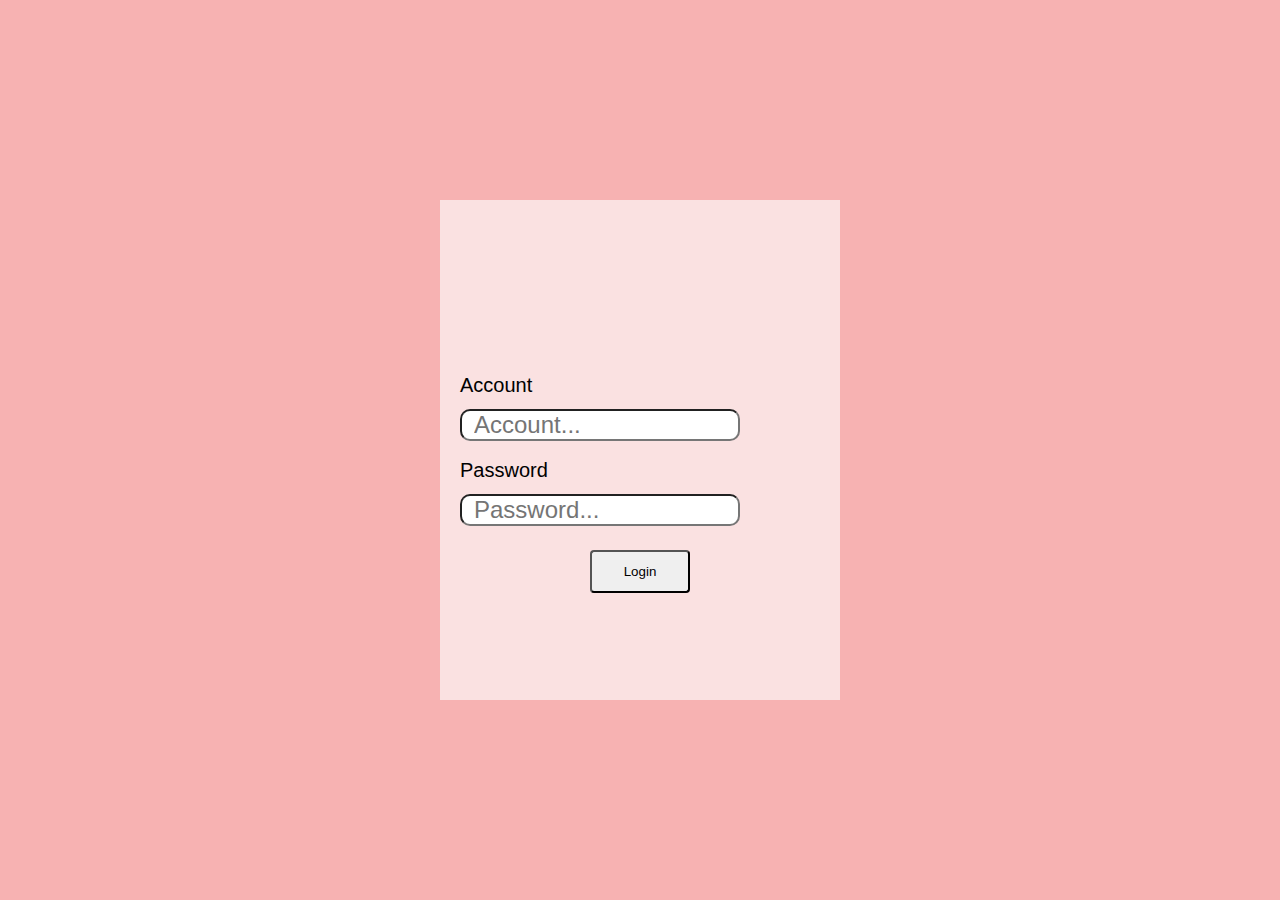
<file: admin.html>
<!DOCTYPE html>
<html lang="en">
  <head>
    <meta charset="UTF-8" />
    <meta http-equiv="X-UA-Compatible" content="IE=edge" />
    <meta name="viewport" content="width=device-width, initial-scale=1.0" />
    <!-- Boxicons CSS -->
    <link
      href="https://unpkg.com/boxicons@2.1.2/css/boxicons.min.css"
      rel="stylesheet"
    />
    
    <link rel="stylesheet" href="./assets/css/admin.css" />

    <title>Admin</title>
  </head>
  <body>
    <div class="overlay">
        <div class="admin_login">
            <label for="account">Account</label>
            <input id="account" type="text" placeholder="Account...">
            <br>
            <label for="password">Password</label>
            <input id="password" type="password" placeholder="Password...">
            <button>Login</button>
        </div>
    </div>
    <div class="admin">
    <div class="slide-menu">
      <div class="brand-name">
        <h1>Wedding</h1>
      </div>
      <ul>
        <li>
          <svg
            fill="rgb(252, 96, 13)"
            xmlns="http://www.w3.org/2000/svg"
            viewBox="0 0 512 512"
          >
            <path
              d="M88 48C101.3 48 112 58.75 112 72V120C112 133.3 101.3 144 88 144H40C26.75 144 16 133.3 16 120V72C16 58.75 26.75 48 40 48H88zM480 64C497.7 64 512 78.33 512 96C512 113.7 497.7 128 480 128H192C174.3 128 160 113.7 160 96C160 78.33 174.3 64 192 64H480zM480 224C497.7 224 512 238.3 512 256C512 273.7 497.7 288 480 288H192C174.3 288 160 273.7 160 256C160 238.3 174.3 224 192 224H480zM480 384C497.7 384 512 398.3 512 416C512 433.7 497.7 448 480 448H192C174.3 448 160 433.7 160 416C160 398.3 174.3 384 192 384H480zM16 232C16 218.7 26.75 208 40 208H88C101.3 208 112 218.7 112 232V280C112 293.3 101.3 304 88 304H40C26.75 304 16 293.3 16 280V232zM88 368C101.3 368 112 378.7 112 392V440C112 453.3 101.3 464 88 464H40C26.75 464 16 453.3 16 440V392C16 378.7 26.75 368 40 368H88z"
            />
          </svg>
          &nbsp; Dashboard
        </li>
        <li>
          <svg
            fill="rgb(252, 96, 13)"
            xmlns="http://www.w3.org/2000/svg"
            viewBox="0 0 512 512"
          >
            <path
              d="M0 96C0 60.65 28.65 32 64 32H448C483.3 32 512 60.65 512 96V416C512 451.3 483.3 480 448 480H64C28.65 480 0 451.3 0 416V96zM64 160H128V96H64V160zM448 96H192V160H448V96zM64 288H128V224H64V288zM448 224H192V288H448V224zM64 416H128V352H64V416zM448 352H192V416H448V352z"
            />
          </svg>
          &nbsp; Inventory
        </li>
        <li>
          <i class="bx bx-loader"></i>
          &nbsp; Pendding
        </li>
        <li>
          <svg
            fill="rgb(252, 96, 13)"
            xmlns="http://www.w3.org/2000/svg"
            viewBox="0 0 384 512"
          >
            <path
              d="M336 64h-53.88C268.9 26.8 233.7 0 192 0S115.1 26.8 101.9 64H48C21.5 64 0 85.48 0 112v352C0 490.5 21.5 512 48 512h288c26.5 0 48-21.48 48-48v-352C384 85.48 362.5 64 336 64zM192 64c17.67 0 32 14.33 32 32s-14.33 32-32 32S160 113.7 160 96S174.3 64 192 64zM282.9 262.8l-88 112c-4.047 5.156-10.02 8.438-16.53 9.062C177.6 383.1 176.8 384 176 384c-5.703 0-11.25-2.031-15.62-5.781l-56-48c-10.06-8.625-11.22-23.78-2.594-33.84c8.609-10.06 23.77-11.22 33.84-2.594l36.98 31.69l72.52-92.28c8.188-10.44 23.3-12.22 33.7-4.062C289.3 237.3 291.1 252.4 282.9 262.8z"
            />
          </svg>
          &nbsp; Order
        </li>
        <li>
          <svg
            fill="rgb(252, 96, 13)"
            xmlns="http://www.w3.org/2000/svg"
            viewBox="0 0 512 512"
          >
            <path
              d="M512 80C512 98.01 497.7 114.6 473.6 128C444.5 144.1 401.2 155.5 351.3 158.9C347.7 157.2 343.9 155.5 340.1 153.9C300.6 137.4 248.2 128 192 128C183.7 128 175.6 128.2 167.5 128.6L166.4 128C142.3 114.6 128 98.01 128 80C128 35.82 213.1 0 320 0C426 0 512 35.82 512 80V80zM160.7 161.1C170.9 160.4 181.3 160 192 160C254.2 160 309.4 172.3 344.5 191.4C369.3 204.9 384 221.7 384 240C384 243.1 383.3 247.9 381.9 251.7C377.3 264.9 364.1 277 346.9 287.3C346.9 287.3 346.9 287.3 346.9 287.3C346.8 287.3 346.6 287.4 346.5 287.5L346.5 287.5C346.2 287.7 345.9 287.8 345.6 288C310.6 307.4 254.8 320 192 320C132.4 320 79.06 308.7 43.84 290.9C41.97 289.9 40.15 288.1 38.39 288C14.28 274.6 0 258 0 240C0 205.2 53.43 175.5 128 164.6C138.5 163 149.4 161.8 160.7 161.1L160.7 161.1zM391.9 186.6C420.2 182.2 446.1 175.2 468.1 166.1C484.4 159.3 499.5 150.9 512 140.6V176C512 195.3 495.5 213.1 468.2 226.9C453.5 234.3 435.8 240.5 415.8 245.3C415.9 243.6 416 241.8 416 240C416 218.1 405.4 200.1 391.9 186.6V186.6zM384 336C384 354 369.7 370.6 345.6 384C343.8 384.1 342 385.9 340.2 386.9C304.9 404.7 251.6 416 192 416C129.2 416 73.42 403.4 38.39 384C14.28 370.6 .0003 354 .0003 336V300.6C12.45 310.9 27.62 319.3 43.93 326.1C83.44 342.6 135.8 352 192 352C248.2 352 300.6 342.6 340.1 326.1C347.9 322.9 355.4 319.2 362.5 315.2C368.6 311.8 374.3 308 379.7 304C381.2 302.9 382.6 301.7 384 300.6L384 336zM416 278.1C434.1 273.1 452.5 268.6 468.1 262.1C484.4 255.3 499.5 246.9 512 236.6V272C512 282.5 507 293 497.1 302.9C480.8 319.2 452.1 332.6 415.8 341.3C415.9 339.6 416 337.8 416 336V278.1zM192 448C248.2 448 300.6 438.6 340.1 422.1C356.4 415.3 371.5 406.9 384 396.6V432C384 476.2 298 512 192 512C85.96 512 .0003 476.2 .0003 432V396.6C12.45 406.9 27.62 415.3 43.93 422.1C83.44 438.6 135.8 448 192 448z"
            />
          </svg>
          &nbsp; Profit
        </li>
        <li>
          <svg
            fill="rgb(252, 96, 13)"
            xmlns="http://www.w3.org/2000/svg"
            viewBox="0 0 640 512"
          >
            <path
              d="M184 88C184 118.9 158.9 144 128 144C97.07 144 72 118.9 72 88C72 57.07 97.07 32 128 32C158.9 32 184 57.07 184 88zM208.4 196.3C178.7 222.7 160 261.2 160 304C160 338.3 171.1 369.8 192 394.5V416C192 433.7 177.7 448 160 448H96C78.33 448 64 433.7 64 416V389.2C26.16 371.2 0 332.7 0 288C0 226.1 50.14 176 112 176H144C167.1 176 190.2 183.5 208.4 196.3V196.3zM64 245.7C54.04 256.9 48 271.8 48 288C48 304.2 54.04 319.1 64 330.3V245.7zM448 416V394.5C468 369.8 480 338.3 480 304C480 261.2 461.3 222.7 431.6 196.3C449.8 183.5 472 176 496 176H528C589.9 176 640 226.1 640 288C640 332.7 613.8 371.2 576 389.2V416C576 433.7 561.7 448 544 448H480C462.3 448 448 433.7 448 416zM576 330.3C585.1 319.1 592 304.2 592 288C592 271.8 585.1 256.9 576 245.7V330.3zM568 88C568 118.9 542.9 144 512 144C481.1 144 456 118.9 456 88C456 57.07 481.1 32 512 32C542.9 32 568 57.07 568 88zM256 96C256 60.65 284.7 32 320 32C355.3 32 384 60.65 384 96C384 131.3 355.3 160 320 160C284.7 160 256 131.3 256 96zM448 304C448 348.7 421.8 387.2 384 405.2V448C384 465.7 369.7 480 352 480H288C270.3 480 256 465.7 256 448V405.2C218.2 387.2 192 348.7 192 304C192 242.1 242.1 192 304 192H336C397.9 192 448 242.1 448 304zM256 346.3V261.7C246 272.9 240 287.8 240 304C240 320.2 246 335.1 256 346.3zM384 261.7V346.3C393.1 335 400 320.2 400 304C400 287.8 393.1 272.9 384 261.7z"
            />
          </svg>
          &nbsp; Team
        </li>
        <li>
          <svg
            fill="rgb(252, 96, 13)"
            xmlns="http://www.w3.org/2000/svg"
            viewBox="0 0 512 512"
          >
            <path
              d="M511.1 63.1v287.1c0 35.25-28.75 63.1-64 63.1h-144l-124.9 93.68c-7.875 5.75-19.12 .0497-19.12-9.7v-83.98h-96c-35.25 0-64-28.75-64-63.1V63.1c0-35.25 28.75-63.1 64-63.1h384C483.2 0 511.1 28.75 511.1 63.1z"
            />
          </svg>
          &nbsp; Message
        </li>
        <li>
          <svg
            fill="rgb(252, 96, 13)"
            xmlns="http://www.w3.org/2000/svg"
            viewBox="0 0 512 512"
          >
            <path
              d="M495.9 166.6C499.2 175.2 496.4 184.9 489.6 191.2L446.3 230.6C447.4 238.9 448 247.4 448 256C448 264.6 447.4 273.1 446.3 281.4L489.6 320.8C496.4 327.1 499.2 336.8 495.9 345.4C491.5 357.3 486.2 368.8 480.2 379.7L475.5 387.8C468.9 398.8 461.5 409.2 453.4 419.1C447.4 426.2 437.7 428.7 428.9 425.9L373.2 408.1C359.8 418.4 344.1 427 329.2 433.6L316.7 490.7C314.7 499.7 307.7 506.1 298.5 508.5C284.7 510.8 270.5 512 255.1 512C241.5 512 227.3 510.8 213.5 508.5C204.3 506.1 197.3 499.7 195.3 490.7L182.8 433.6C167 427 152.2 418.4 138.8 408.1L83.14 425.9C74.3 428.7 64.55 426.2 58.63 419.1C50.52 409.2 43.12 398.8 36.52 387.8L31.84 379.7C25.77 368.8 20.49 357.3 16.06 345.4C12.82 336.8 15.55 327.1 22.41 320.8L65.67 281.4C64.57 273.1 64 264.6 64 256C64 247.4 64.57 238.9 65.67 230.6L22.41 191.2C15.55 184.9 12.82 175.3 16.06 166.6C20.49 154.7 25.78 143.2 31.84 132.3L36.51 124.2C43.12 113.2 50.52 102.8 58.63 92.95C64.55 85.8 74.3 83.32 83.14 86.14L138.8 103.9C152.2 93.56 167 84.96 182.8 78.43L195.3 21.33C197.3 12.25 204.3 5.04 213.5 3.51C227.3 1.201 241.5 0 256 0C270.5 0 284.7 1.201 298.5 3.51C307.7 5.04 314.7 12.25 316.7 21.33L329.2 78.43C344.1 84.96 359.8 93.56 373.2 103.9L428.9 86.14C437.7 83.32 447.4 85.8 453.4 92.95C461.5 102.8 468.9 113.2 475.5 124.2L480.2 132.3C486.2 143.2 491.5 154.7 495.9 166.6V166.6zM256 336C300.2 336 336 300.2 336 255.1C336 211.8 300.2 175.1 256 175.1C211.8 175.1 176 211.8 176 255.1C176 300.2 211.8 336 256 336z"
            />
          </svg>
          &nbsp; Setting
        </li>
        <li>
          <i class="bx bxs-left-arrow-square"></i>
          &nbsp; Log out
        </li>
      </ul>
    </div>
    <div class="container">
      <div class="header">
        <div class="nav">
          <div class="search">
            <input type="text" placeholder="  Search..." />
            <svg
              fill="rgb(252, 96, 13)"
              xmlns="http://www.w3.org/2000/svg"
              viewBox="0 0 512 512"
            >
              <path
                d="M500.3 443.7l-119.7-119.7c27.22-40.41 40.65-90.9 33.46-144.7C401.8 87.79 326.8 13.32 235.2 1.723C99.01-15.51-15.51 99.01 1.724 235.2c11.6 91.64 86.08 166.7 177.6 178.9c53.8 7.189 104.3-6.236 144.7-33.46l119.7 119.7c15.62 15.62 40.95 15.62 56.57 0C515.9 484.7 515.9 459.3 500.3 443.7zM79.1 208c0-70.58 57.42-128 128-128s128 57.42 128 128c0 70.58-57.42 128-128 128S79.1 278.6 79.1 208z"
              />
            </svg>
          </div>
          <div class="user">
            <svg
              fill="rgb(252, 96, 13)"
              xmlns="http://www.w3.org/2000/svg"
              viewBox="0 0 448 512"
            >
              <path
                d="M224 256c70.7 0 128-57.31 128-128s-57.3-128-128-128C153.3 0 96 57.31 96 128S153.3 256 224 256zM274.7 304H173.3C77.61 304 0 381.6 0 477.3c0 19.14 15.52 34.67 34.66 34.67h378.7C432.5 512 448 496.5 448 477.3C448 381.6 370.4 304 274.7 304z"
              />
            </svg>
            <div class="user-name">Nguyễn Thị Tú Anh</div>
          </div>
        </div>
      </div>
      <div class="box">
        <div class="box-item">
          <div class="content-in-box-item">
            <h3>Total Order</h3>
            <span>40,876</span>
            <div class="small-text">
              <svg fill="#99eaeb" xmlns="http://www.w3.org/2000/svg" viewBox="0 0 512 512">
                <path
                  d="M256 0C114.6 0 0 114.6 0 256c0 141.4 114.6 256 256 256s256-114.6 256-256C512 114.6 397.4 0 256 0zM382.6 254.6c-12.5 12.5-32.75 12.5-45.25 0L288 205.3V384c0 17.69-14.33 32-32 32s-32-14.31-32-32V205.3L174.6 254.6c-12.5 12.5-32.75 12.5-45.25 0s-12.5-32.75 0-45.25l103.1-103.1C241.3 97.4 251.1 96 256 96c4.881 0 14.65 1.391 22.65 9.398l103.1 103.1C395.1 221.9 395.1 242.1 382.6 254.6z"
                />
              </svg>
              <h6>Up from yesterday</h6>
            </div>
          </div>

          <div class="icon-cart">
            <svg fill="#f0813b" xmlns="http://www.w3.org/2000/svg" viewBox="0 0 576 512">
              <path
                d="M96 0C107.5 0 117.4 8.19 119.6 19.51L121.1 32H541.8C562.1 32 578.3 52.25 572.6 72.66L518.6 264.7C514.7 278.5 502.1 288 487.8 288H170.7L179.9 336H488C501.3 336 512 346.7 512 360C512 373.3 501.3 384 488 384H159.1C148.5 384 138.6 375.8 136.4 364.5L76.14 48H24C10.75 48 0 37.25 0 24C0 10.75 10.75 0 24 0H96zM128 464C128 437.5 149.5 416 176 416C202.5 416 224 437.5 224 464C224 490.5 202.5 512 176 512C149.5 512 128 490.5 128 464zM512 464C512 490.5 490.5 512 464 512C437.5 512 416 490.5 416 464C416 437.5 437.5 416 464 416C490.5 416 512 437.5 512 464z"
              />
            </svg>
          </div>
        </div>

        <div class="box-item">
          <div class="content-in-box-item">
            <h3>Total Order</h3>
            <span>40,876</span>
            <div class="small-text">
              <svg fill="#99eaeb" xmlns="http://www.w3.org/2000/svg" viewBox="0 0 512 512">
                <path
                  d="M256 0C114.6 0 0 114.6 0 256c0 141.4 114.6 256 256 256s256-114.6 256-256C512 114.6 397.4 0 256 0zM382.6 254.6c-12.5 12.5-32.75 12.5-45.25 0L288 205.3V384c0 17.69-14.33 32-32 32s-32-14.31-32-32V205.3L174.6 254.6c-12.5 12.5-32.75 12.5-45.25 0s-12.5-32.75 0-45.25l103.1-103.1C241.3 97.4 251.1 96 256 96c4.881 0 14.65 1.391 22.65 9.398l103.1 103.1C395.1 221.9 395.1 242.1 382.6 254.6z"
                />
              </svg>
              <h6>Up from yesterday</h6>
            </div>
          </div>

          <div class="icon-cart">
            <svg fill="#f0813b" xmlns="http://www.w3.org/2000/svg" viewBox="0 0 576 512">
              <path
                d="M96 0C107.5 0 117.4 8.19 119.6 19.51L121.1 32H541.8C562.1 32 578.3 52.25 572.6 72.66L518.6 264.7C514.7 278.5 502.1 288 487.8 288H170.7L179.9 336H488C501.3 336 512 346.7 512 360C512 373.3 501.3 384 488 384H159.1C148.5 384 138.6 375.8 136.4 364.5L76.14 48H24C10.75 48 0 37.25 0 24C0 10.75 10.75 0 24 0H96zM128 464C128 437.5 149.5 416 176 416C202.5 416 224 437.5 224 464C224 490.5 202.5 512 176 512C149.5 512 128 490.5 128 464zM512 464C512 490.5 490.5 512 464 512C437.5 512 416 490.5 416 464C416 437.5 437.5 416 464 416C490.5 416 512 437.5 512 464z"
              />
            </svg>
          </div>
        </div>

        <div class="box-item">
          <div class="content-in-box-item">
            <h3>Total Order</h3>
            <span>40,876</span>
            <div class="small-text">
              <svg fill="#99eaeb" xmlns="http://www.w3.org/2000/svg" viewBox="0 0 512 512">
                <path
                  d="M256 0C114.6 0 0 114.6 0 256c0 141.4 114.6 256 256 256s256-114.6 256-256C512 114.6 397.4 0 256 0zM382.6 254.6c-12.5 12.5-32.75 12.5-45.25 0L288 205.3V384c0 17.69-14.33 32-32 32s-32-14.31-32-32V205.3L174.6 254.6c-12.5 12.5-32.75 12.5-45.25 0s-12.5-32.75 0-45.25l103.1-103.1C241.3 97.4 251.1 96 256 96c4.881 0 14.65 1.391 22.65 9.398l103.1 103.1C395.1 221.9 395.1 242.1 382.6 254.6z"
                />
              </svg>
              <h6>Up from yesterday</h6>
            </div>
          </div>
          <div class="icon-cart">
          <svg fill="#f0813b" xmlns="http://www.w3.org/2000/svg" viewBox="0 0 576 512">
            <path
              d="M96 0C107.5 0 117.4 8.19 119.6 19.51L121.1 32H541.8C562.1 32 578.3 52.25 572.6 72.66L518.6 264.7C514.7 278.5 502.1 288 487.8 288H170.7L179.9 336H488C501.3 336 512 346.7 512 360C512 373.3 501.3 384 488 384H159.1C148.5 384 138.6 375.8 136.4 364.5L76.14 48H24C10.75 48 0 37.25 0 24C0 10.75 10.75 0 24 0H96zM128 464C128 437.5 149.5 416 176 416C202.5 416 224 437.5 224 464C224 490.5 202.5 512 176 512C149.5 512 128 490.5 128 464zM512 464C512 490.5 490.5 512 464 512C437.5 512 416 490.5 416 464C416 437.5 437.5 416 464 416C490.5 416 512 437.5 512 464z"
            />
          </svg>
        </div>
        </div>


        <div class="box-item">
          <div class="content-in-box-item">
            <h3>Total Order</h3>
            <span>40,876</span>
            <div class="small-text">
              <svg fill="#99eaeb" xmlns="http://www.w3.org/2000/svg" viewBox="0 0 512 512">
                <path
                  d="M256 0C114.6 0 0 114.6 0 256c0 141.4 114.6 256 256 256s256-114.6 256-256C512 114.6 397.4 0 256 0zM382.6 254.6c-12.5 12.5-32.75 12.5-45.25 0L288 205.3V384c0 17.69-14.33 32-32 32s-32-14.31-32-32V205.3L174.6 254.6c-12.5 12.5-32.75 12.5-45.25 0s-12.5-32.75 0-45.25l103.1-103.1C241.3 97.4 251.1 96 256 96c4.881 0 14.65 1.391 22.65 9.398l103.1 103.1C395.1 221.9 395.1 242.1 382.6 254.6z"
                />
              </svg>
              <h6>Up from yesterday</h6>
            </div>
          </div>
          <div class="icon-cart">
          <svg fill="#f0813b" xmlns="http://www.w3.org/2000/svg" viewBox="0 0 576 512">
            <path
              d="M96 0C107.5 0 117.4 8.19 119.6 19.51L121.1 32H541.8C562.1 32 578.3 52.25 572.6 72.66L518.6 264.7C514.7 278.5 502.1 288 487.8 288H170.7L179.9 336H488C501.3 336 512 346.7 512 360C512 373.3 501.3 384 488 384H159.1C148.5 384 138.6 375.8 136.4 364.5L76.14 48H24C10.75 48 0 37.25 0 24C0 10.75 10.75 0 24 0H96zM128 464C128 437.5 149.5 416 176 416C202.5 416 224 437.5 224 464C224 490.5 202.5 512 176 512C149.5 512 128 490.5 128 464zM512 464C512 490.5 490.5 512 464 512C437.5 512 416 490.5 416 464C416 437.5 437.5 416 464 416C490.5 416 512 437.5 512 464z"
            />
          </svg>
        </div>
        </div>
      </div>
    </div>
  </div>

  <script >
      const overlay = document.querySelector('.overlay')
        const account = document.querySelector('#account')
        const password = document.querySelector('#password')

        document.querySelector('.admin_login button').onclick=( function () {
            const valueA = account.value
            const valueP = password.value
            if (valueA === 'admin' && valueP === 'admin') {
                document.querySelector('.overlay').style.display= "none"
                document.querySelector('.admin').style.display = "block"
            }
        })
  </script>
  </body>
</html>
</file>
<file: assets/css/admin.css>
*{
    margin: 0;
    padding: 0;
    box-sizing: border-box;
    font-family: 'Poppins', sans-serif;
}
body{
    min-height: 100vh;
}
a{
    text-decoration: none;
}
li{
    list-style: none;
}
h1,h2{
    color: rgb(252, 96, 13)
}
.slide-menu{
    position: fixed;
    background-color: #001c40;
    width: 20vw;
    min-height: 100vh;
    display: flex;
    flex-direction: column;
}
.slide-menu .brand-name{
    height: 10vh;
    display: flex;
    align-items: center;
    justify-content: center;
}
.slide-menu li{
    font-size: 24px;
    padding: 10px 40px;
    color: #fff;
    display: flex;
    align-items: center;
}
.slide-menu li:hover{
    background-color: #fff;
    color: #001c40;
}
svg{
    width: 30px;
    height: 30px;
}
.container{
    position: absolute;
    right: 0;
    /* position: relative; */
    /* right: 0; */
    width: 80vw;
    height: 100vh;
    background: rgba(188, 183, 183, 0.2);
}
.container .header{
    position: fixed;
    top: 0;
    right: 0;
    width: 80vw;
    height: 10vh;
    background: #fff;
    display: flex;
}
i{
    color: rgb(252, 96, 13);
    
}
.header .nav{
    display: flex;
    /* justify-self: center; */
    align-items: center;
    justify-content: space-between;
    
    
    width: 100%;
}
.nav svg{
    height: 25px;
    width: 25px;
}
.nav .search{
    margin-left: 30px;
    display: flex;
    align-items: center;
    justify-content: space-between;
    height: 46px;
    width: 500px;
    background: rgba(188, 183, 183, 0.2);

    border-radius: 6px;
    border: 1px solid #001c40;
}
.nav .search svg{
    margin-right: 10px;
    cursor: pointer;
}
.nav .search input{
    border: none;
    outline: none;
    /* color: rgba(188, 183, 183, 0.2); */
    background: rgba(188, 183, 183, 0.025);
    width: 80%;
    height: 100%;
    line-height: 30px;
    margin-left: 10px;
    /* height: 100%;
    width: 100%; */
}

.nav .user{
    display: flex;
    align-items: center;
    justify-content: space-around;
    /* position: relative; */
    /* right: 0; */
    width: 190px;
    background: rgba(188, 183, 183, 0.2);
    
    height: 46px;
    border: 1px solid #001c40;

    border-radius: 6px;
    margin-right: 30px;

}
.box{
    display: flex;
    position: relative;
    top: 100px;
    justify-content: space-around;
    align-items: center;
    width: 80vw;
    height: 20vh;
    
}
.box .box-item{
    display: flex;
    justify-content: space-around;
    align-items: center;
    width: 16vw;
    height: 100%;
    /* border: 1px solid #001c40; */
    background-color: #fff;
    border-radius: 6px;
    box-shadow: 2px 2px 2px 2px rgba(123, 121, 121, 0.2);
}
.box-item svg{
    /* background-color: #ef9e60; */
    width: 22px;
    height: 22px;
}
.box-item .icon-cart {
    width: 40px;
    height: 40px;
    background-color: rgba(250, 212, 171, 0.6);
    border-radius: 6px;
}
.box-item .icon-cart svg{
    margin: 8px 0 0 8px ;
}
.box-item .content-in-box-item span{
    font-size: 35px;
    font-family: sans-serif
    
}
.content-in-box-item svg{
    
}
.content-in-box-item .small-text{
    display: flex;
    align-items: center;
}
.small-text h6{
    margin: 6px;
    font-size: 10px;
    font-weight: 400;
    color: #555
}




/* ******************************************************************************* */

.overlay {
	position: fixed;
	top: 0;
	left: 0;
	right: 0;
	bottom: 0;
	z-index: 999;
	display: flex;
	justify-content: center;
	align-items: center;
	background-color: rgb(247, 178, 178);
}

.admin_login {
	background-color: rgb(250, 225, 225);
	width: 400px;
	height: 500px;
	display: flex;
	flex-direction: column;
	justify-content: center;
	position: relative;
}

.admin_login label {
	font-size: 20px;
	margin-bottom: 12px;
	margin-left: 20px;
}

.admin_login input {
	width: 280px;
	height: 32px;
	font-size: 24px;
	border-radius: 10px;
	margin-left: 20px;
	padding-left: 12px;
}

.admin_login button {
	width: 100px;
	padding: 12px 8px;
	border-radius: 4px;
	position: absolute;
	top: 70%;
	left: 50%;
	transform: translateX(-50%);
}

.admin {
	display: none;
}
</file>
